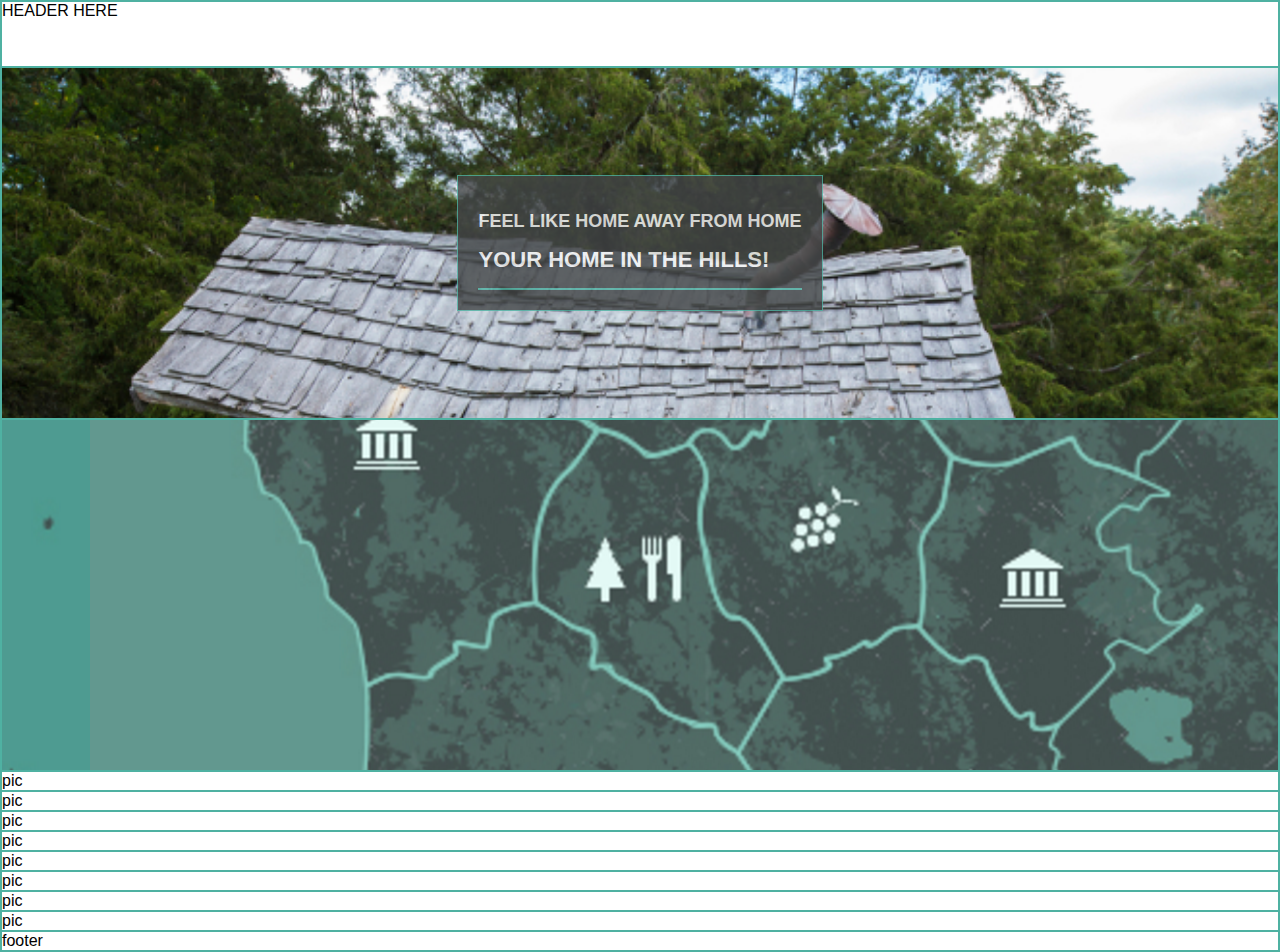
<file: Bootstrap/index.html>
﻿<!DOCTYPE html>
<html lang="en">
<head>
    <meta charset="utf-8">
    <meta http-equiv="X-UA-Compatible" content="IE=edge">
    <meta name="viewport" content="width=device-width, initial-scale=1">
    <!-- The above 3 meta tags *must* come first in the head; any other head content must come *after* these tags -->
    <title>Getting started with bootstrap</title>
    <!--let's add normalize.css http://necolas.github.io/normalize.css/ to remove any standard browser based styling-->
    <link href="css/normalize.css" rel="stylesheet" />
    <!-- Using bootstrap CDN-->
    <link rel="stylesheet" href="https://maxcdn.bootstrapcdn.com/bootstrap/3.3.6/css/bootstrap.min.css" integrity="sha384-1q8mTJOASx8j1Au+a5WDVnPi2lkFfwwEAa8hDDdjZlpLegxhjVME1fgjWPGmkzs7" crossorigin="anonymous">
    
    <!-- HTML5 shim and Respond.js for IE8 support of HTML5 elements and media queries -->
    <!-- WARNING: Respond.js doesn't work if you view the page via file:// -->
    <!--[if lt IE 9]>
      <script src="https://oss.maxcdn.com/html5shiv/3.7.2/html5shiv.min.js"></script>
      <script src="https://oss.maxcdn.com/respond/1.4.2/respond.min.js"></script>
    <![endif]-->
    <link href="css/StyleSheet.css" rel="stylesheet" />
<style>
    div{border:1px solid #4fb1a2;}
</style>
</head>
<body>
    <div class="container-fluid">
        <header>
            <div class="col-md-12">HEADER HERE</div>
                
        </header>  
        <div class="col-md-9 promoArea mainImage img-responsive vertical-center">
                <div class="overlay">
                    <h2>FEEL LIKE HOME AWAY FROM HOME</h2>
                    <h1>YOUR HOME IN THE HILLS!</h1>
                    <div class="square horz"><span class="sprite arrow_right_white"></span></div>
                </div>
              
        </div>
        <div class="col-md-3 promoArea tuscanyMap"></div>

        <div class="col-md-3 square">pic</div>
        <div class="col-md-3 square">pic</div>
        <div class="col-md-3 square">pic</div>
        <div class="col-md-3 square">pic</div>


        <div class="col-md-3 square">pic</div>
        <div class="col-md-3 square">pic</div>
        <div class="col-md-3 square">pic</div>
        <div class="col-md-3 square">pic</div>

        <footer>
            <div class="col-md-12">footer</div>
        </footer>
    </div>
    <!-- jQuery (necessary for Bootstrap's JavaScript plugins) -->
    <script src="https://ajax.googleapis.com/ajax/libs/jquery/1.11.3/jquery.min.js"></script>
    <!-- Include all compiled plugins (below), or include individual files as needed -->
    <script src="js/bootstrap.min.js"></script>
    <!--remove the line above and then uncomment the following line to use the CDN for bootstrap's JavaScript file-->
    <!--
        <!-- Latest compiled and minified JavaScript -->
<script src="https://maxcdn.bootstrapcdn.com/bootstrap/3.3.6/js/bootstrap.min.js" integrity="sha384-0mSbJDEHialfmuBBQP6A4Qrprq5OVfW37PRR3j5ELqxss1yVqOtnepnHVP9aJ7xS" crossorigin="anonymous"></script>
    
</body>
</html>
</file>
<file: Bootstrap/css/StyleSheet.css>
﻿/*
 * Custom styles
 * --------------------------------------------------
 */

/*HEADER*/
header div{height:64px;}
#logo {
    background: #4fb1a2 url(../images/logo_header.png) center no-repeat content-box;

}
.tuscanyMap {
    background: #4fb1a2 url('../images/tuscanyMap.png') center no-repeat;
}

/*MAIN CONTENT*/
div.container-fluid{
  /*let's get rid of that 15px right and left padding in this bootstrap class, but keep the rest.*/
  padding-left:0;
  padding-right:0;
}
div h1{font-size:22px;}/*overriding h1 size from bootstrap. You could have done this in the custom configuration.*/
div h2{font-size:18px;}/*overriding h2 size from bootstrap. You could have done this in the custom configuration.*/
.img-responsive{
    /*adding support for background images to bootstrap's current class*/
    background-size:100% auto;
}
div.mainImage {
    background-image: url('../images/Ruined-Shed-000058236200.jpg'); 
    
}
div.promoArea{
    min-height:350px;
    
}
div.square{
 
}
.vertical-center{
  min-height: 350px; 
  display:flex;
  align-items: center;
}
.overlay {
    margin:0 auto;
    padding:20px;
    background: #434647;
    color: #fff;
    opacity:.8;
}
/*FOOTER*/
</file>
